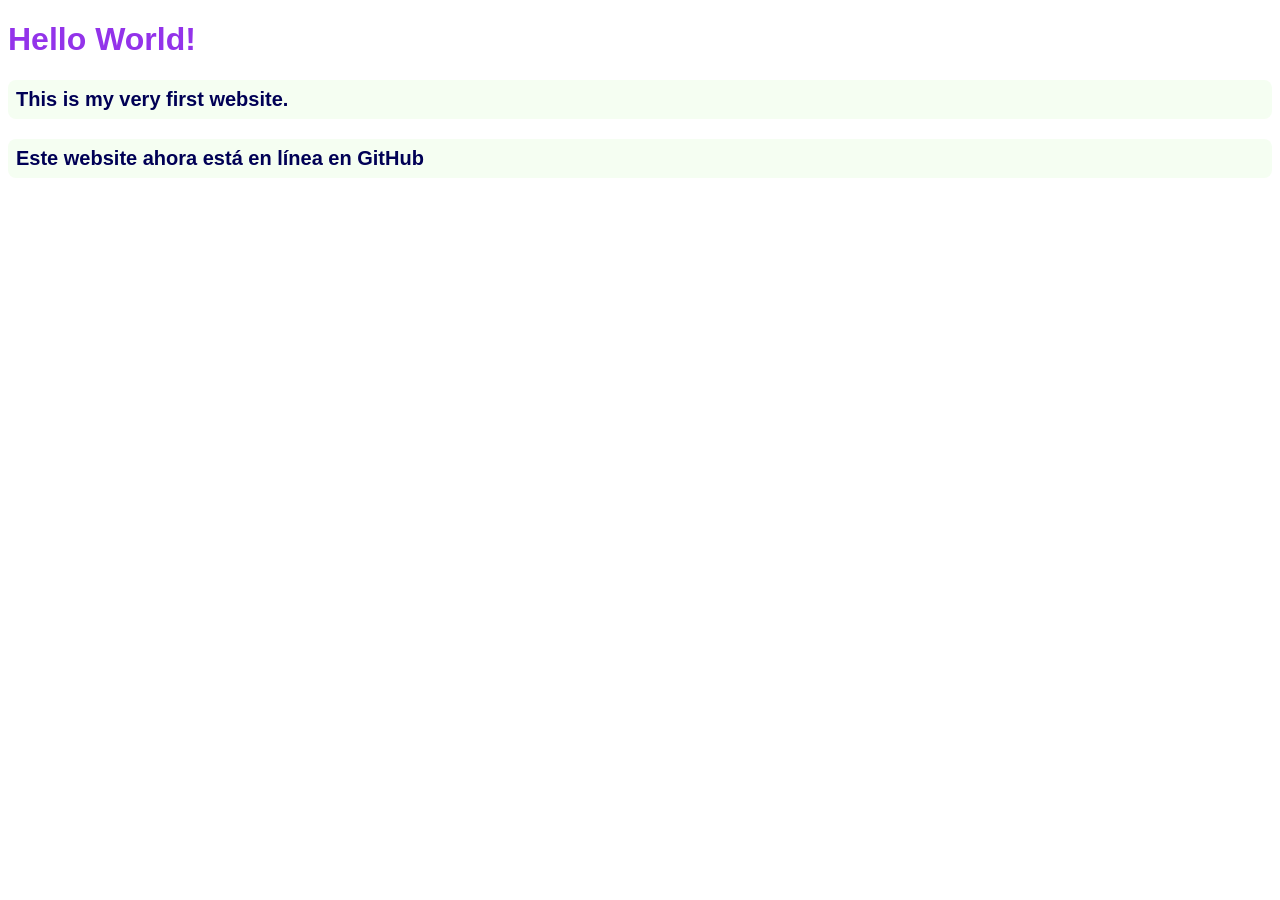
<file: index.html>
<!doctype html>
<html>
  <head>
    <link rel="stylesheet" href="styles.css" />
    <title>My First Website</title>
    <script src="https://d3js.org/d3.v7.min.js"></script>
    <style>
      body {
        font-family: Arial, sans-serif;
      }

      .bar {
        fill: steelblue;
      }

      .bar:hover {
        fill: orange;
      }

      .axis-label {
        font-size: 12px;
      }
    </style>
  </head>
  <body>
    <h1>Hello World!</h1>
    <p class="fancy">This is my very first website.</p>
    <p class="fancy">Este website ahora está en línea en GitHub</p>
    <svg width="300" height="300"></svg>

    <script>
      const data = [
        { name: "A", value: 1 },
        { name: "B", value: 5 },
        { name: "C", value: 8 },
        { name: "D", value: 10 },
      ];

      const svg = d3.select("svg"),
        margin = { top: 20, right: 20, bottom: 40, left: 40 },
        width = +svg.attr("width") - margin.left - margin.right,
        height = +svg.attr("height") - margin.top - margin.bottom;

      const g = svg
        .append("g")
        .attr("transform", `translate(${margin.left},${margin.top})`);

      const x = d3
        .scaleBand()
        .domain(data.map((d) => d.name))
        .range([0, width])
        .padding(0.2);

      const y = d3
        .scaleLinear()
        .domain([0, d3.max(data, (d) => d.value)])
        .nice()
        .range([height, 0]);

      // X Axis
      g.append("g")
        .attr("transform", `translate(0,${height})`)
        .call(d3.axisBottom(x));

      // Y Axis
      g.append("g").call(d3.axisLeft(y));

      // Bars
      g.selectAll(".bar")
        .data(data)
        .enter()
        .append("rect")
        .attr("class", "bar")
        .attr("x", (d) => x(d.name))
        .attr("y", (d) => y(d.value))
        .attr("width", x.bandwidth())
        .attr("height", (d) => height - y(d.value));
    </script>
  </body>
</html>
</file>
<file: styles.css>
h1 {
  color: #9333ea;
}
p {
  color: #6b7280;
  font-size: 18px;
}
.fancy {
  color: #000055;
  font-size: 20px;
  font-weight: bold;
  background-color: #f5fef2;
  padding: 8px;
  border-radius: 8px;
}
</file>
